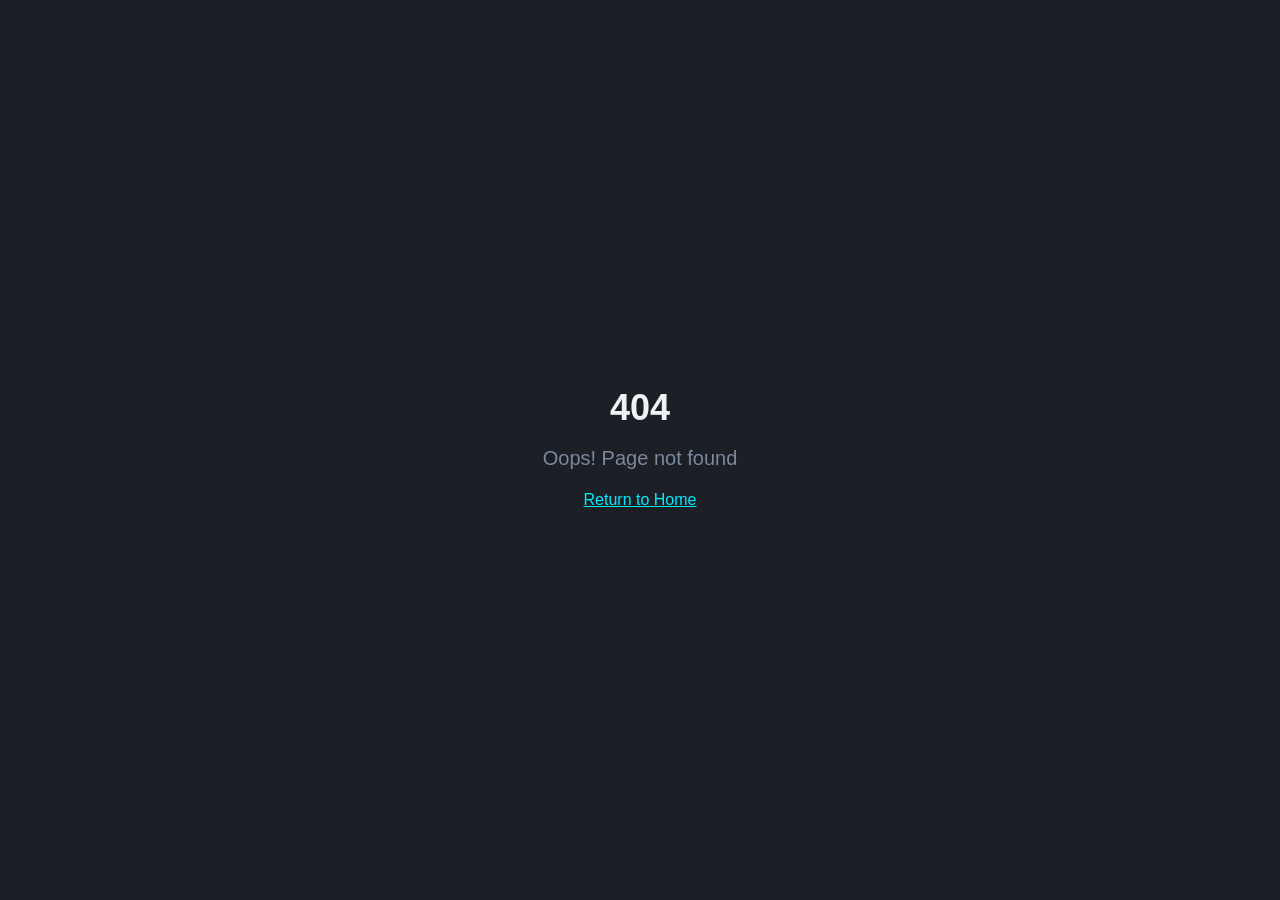
<file: index.html>
<!doctype html>
<html lang="en">
  <head>
    <meta charset="UTF-8" />
    <meta name="viewport" content="width=device-width, initial-scale=1.0" />
    <title>Detectra AI - Real-Time Object Detection & Tracking</title>
    <meta name="description" content="Detectra AI provides real-time object detection and tracking powered by deep learning. Detect, track, and analyze objects in live video streams." />
    <meta name="author" content="Detectra AI" />
    <link rel="icon" href="/favicon.png" type="image/png" />

    <meta property="og:title" content="Detectra AI - Real-Time Object Detection" />
    <meta property="og:description" content="Experience cutting-edge AI technology for real-time object detection and tracking." />
    <meta property="og:type" content="website" />

    <meta name="twitter:card" content="summary_large_image" />
    <script type="module" crossorigin src="/assets/index-Cz0bRKF6.js"></script>
    <link rel="stylesheet" crossorigin href="/assets/index-NT8WyL3u.css">
  </head>

  <body>
    <div id="root"></div>
  </body>
</html>
</file>
<file: assets/index-NT8WyL3u.css>
*,:before,:after,::backdrop{--tw-border-spacing-x:0;--tw-border-spacing-y:0;--tw-translate-x:0;--tw-translate-y:0;--tw-rotate:0;--tw-skew-x:0;--tw-skew-y:0;--tw-scale-x:1;--tw-scale-y:1;--tw-pan-x: ;--tw-pan-y: ;--tw-pinch-zoom: ;--tw-scroll-snap-strictness:proximity;--tw-gradient-from-position: ;--tw-gradient-via-position: ;--tw-gradient-to-position: ;--tw-ordinal: ;--tw-slashed-zero: ;--tw-numeric-figure: ;--tw-numeric-spacing: ;--tw-numeric-fraction: ;--tw-ring-inset: ;--tw-ring-offset-width:0px;--tw-ring-offset-color:#fff;--tw-ring-color:#3b82f680;--tw-ring-offset-shadow:0 0 #0000;--tw-ring-shadow:0 0 #0000;--tw-shadow:0 0 #0000;--tw-shadow-colored:0 0 #0000;--tw-blur: ;--tw-brightness: ;--tw-contrast: ;--tw-grayscale: ;--tw-hue-rotate: ;--tw-invert: ;--tw-saturate: ;--tw-sepia: ;--tw-drop-shadow: ;--tw-backdrop-blur: ;--tw-backdrop-brightness: ;--tw-backdrop-contrast: ;--tw-backdrop-grayscale: ;--tw-backdrop-hue-rotate: ;--tw-backdrop-invert: ;--tw-backdrop-opacity: ;--tw-backdrop-saturate: ;--tw-backdrop-sepia: ;--tw-contain-size: ;--tw-contain-layout: ;--tw-contain-paint: ;--tw-contain-style: }*,:before,:after{box-sizing:border-box;border:0 solid #e5e7eb}:before,:after{--tw-content:""}html,:host{-webkit-text-size-adjust:100%;tab-size:4;font-feature-settings:normal;font-variation-settings:normal;-webkit-tap-highlight-color:transparent;font-family:Inter,sans-serif;line-height:1.5}body{line-height:inherit;margin:0}hr{height:0;color:inherit;border-top-width:1px}abbr:where([title]){-webkit-text-decoration:underline dotted;text-decoration:underline dotted}h1,h2,h3,h4,h5,h6{font-size:inherit;font-weight:inherit}a{color:inherit;-webkit-text-decoration:inherit;text-decoration:inherit}b,strong{font-weight:bolder}code,kbd,samp,pre{font-feature-settings:normal;font-variation-settings:normal;font-family:JetBrains Mono,monospace;font-size:1em}small{font-size:80%}sub,sup{vertical-align:baseline;font-size:75%;line-height:0;position:relative}sub{bottom:-.25em}sup{top:-.5em}table{text-indent:0;border-color:inherit;border-collapse:collapse}button,input,optgroup,select,textarea{font-feature-settings:inherit;font-variation-settings:inherit;font-family:inherit;font-size:100%;font-weight:inherit;line-height:inherit;letter-spacing:inherit;color:inherit;margin:0;padding:0}button,select{text-transform:none}button,input:where([type=button]),input:where([type=reset]),input:where([type=submit]){-webkit-appearance:button;background-color:#0000;background-image:none}:-moz-focusring{outline:auto}:-moz-ui-invalid{box-shadow:none}progress{vertical-align:baseline}::-webkit-inner-spin-button{height:auto}::-webkit-outer-spin-button{height:auto}[type=search]{-webkit-appearance:textfield;outline-offset:-2px}::-webkit-search-decoration{-webkit-appearance:none}::-webkit-file-upload-button{-webkit-appearance:button;font:inherit}summary{display:list-item}blockquote,dl,dd,h1,h2,h3,h4,h5,h6,hr,figure,p,pre{margin:0}fieldset{margin:0;padding:0}legend{padding:0}ol,ul,menu{margin:0;padding:0;list-style:none}dialog{padding:0}textarea{resize:vertical}input::-moz-placeholder{opacity:1;color:#9ca3af}textarea::-moz-placeholder{opacity:1;color:#9ca3af}input::placeholder,textarea::placeholder{opacity:1;color:#9ca3af}button,[role=button]{cursor:pointer}:disabled{cursor:default}img,svg,video,canvas,audio,iframe,embed,object{vertical-align:middle;display:block}img,video{max-width:100%;height:auto}[hidden]:where(:not([hidden=until-found])){display:none}:root{--background:0 0% 100%;--foreground:220 15% 15%;--card:0 0% 100%;--card-foreground:220 15% 15%;--popover:0 0% 100%;--popover-foreground:220 15% 15%;--primary:200 100% 45%;--primary-foreground:0 0% 100%;--secondary:210 20% 96%;--secondary-foreground:220 15% 25%;--muted:210 15% 96%;--muted-foreground:215 15% 50%;--accent:200 80% 92%;--accent-foreground:200 100% 30%;--destructive:0 72% 51%;--destructive-foreground:0 0% 100%;--border:210 15% 90%;--input:210 15% 90%;--ring:200 100% 45%;--radius:.75rem;--sidebar-background:0 0% 98%;--sidebar-foreground:220 15% 25%;--sidebar-primary:200 100% 45%;--sidebar-primary-foreground:0 0% 100%;--sidebar-accent:210 20% 96%;--sidebar-accent-foreground:220 15% 25%;--sidebar-border:210 15% 90%;--sidebar-ring:200 100% 45%;--cyan-glow:200 100% 45%;--glass-bg:0 0% 100% / .8;--glass-border:210 15% 90% / .8}.dark{--background:220 20% 7%;--foreground:200 20% 95%;--card:220 18% 10%;--card-foreground:200 20% 95%;--popover:220 18% 10%;--popover-foreground:200 20% 95%;--primary:185 100% 50%;--primary-foreground:220 20% 7%;--secondary:220 15% 15%;--secondary-foreground:200 20% 90%;--muted:220 15% 13%;--muted-foreground:215 15% 55%;--accent:185 80% 40%;--accent-foreground:200 20% 95%;--destructive:0 72% 51%;--destructive-foreground:210 40% 98%;--border:220 15% 18%;--input:220 15% 18%;--ring:185 100% 50%;--sidebar-background:220 18% 8%;--sidebar-foreground:200 20% 90%;--sidebar-primary:185 100% 50%;--sidebar-primary-foreground:220 20% 7%;--sidebar-accent:220 15% 15%;--sidebar-accent-foreground:200 20% 90%;--sidebar-border:220 15% 18%;--sidebar-ring:185 100% 50%;--cyan-glow:185 100% 50%;--glass-bg:220 18% 10% / .6;--glass-border:185 100% 50% / .15}*{border-color:hsl(var(--border))}body{background-color:hsl(var(--background));color:hsl(var(--foreground));-webkit-font-smoothing:antialiased;-moz-osx-font-smoothing:grayscale;font-family:Inter,sans-serif}.container{width:100%;margin-left:auto;margin-right:auto;padding-left:2rem;padding-right:2rem}@media (width>=1400px){.container{max-width:1400px}}.sr-only{clip:rect(0, 0, 0, 0);white-space:nowrap;border-width:0;width:1px;height:1px;margin:-1px;padding:0;position:absolute;overflow:hidden}.pointer-events-none{pointer-events:none}.pointer-events-auto{pointer-events:auto}.visible{visibility:visible}.invisible{visibility:hidden}.fixed{position:fixed}.absolute{position:absolute}.relative{position:relative}.inset-0{inset:0}.inset-x-0{left:0;right:0}.inset-y-0{top:0;bottom:0}.-bottom-12{bottom:-3rem}.-bottom-px{bottom:-1px}.-left-12{left:-3rem}.-left-px{left:-1px}.-right-12{right:-3rem}.-right-px{right:-1px}.-top-12{top:-3rem}.-top-6{top:-1.5rem}.-top-px{top:-1px}.bottom-0{bottom:0}.bottom-1\/3{bottom:33.3333%}.bottom-1\/4{bottom:25%}.bottom-3{bottom:.75rem}.bottom-6{bottom:1.5rem}.left-0{left:0}.left-1{left:.25rem}.left-1\/2{left:50%}.left-1\/3{left:33.3333%}.left-1\/4{left:25%}.left-2{left:.5rem}.left-3{left:.75rem}.left-4{left:1rem}.left-\[50\%\]{left:50%}.right-0{right:0}.right-1{right:.25rem}.right-1\/4{right:25%}.right-2{right:.5rem}.right-3{right:.75rem}.right-4{right:1rem}.right-6{right:1.5rem}.top-0{top:0}.top-1\.5{top:.375rem}.top-1\/2{top:50%}.top-1\/3{top:33.3333%}.top-1\/4{top:25%}.top-2{top:.5rem}.top-3{top:.75rem}.top-3\.5{top:.875rem}.top-4{top:1rem}.top-\[1px\]{top:1px}.top-\[50\%\]{top:50%}.top-\[60\%\]{top:60%}.top-full{top:100%}.z-10{z-index:10}.z-20{z-index:20}.z-50{z-index:50}.z-\[100\]{z-index:100}.z-\[1\]{z-index:1}.-mx-1{margin-left:-.25rem;margin-right:-.25rem}.mx-2{margin-left:.5rem;margin-right:.5rem}.mx-3\.5{margin-left:.875rem;margin-right:.875rem}.mx-auto{margin-left:auto;margin-right:auto}.my-0\.5{margin-top:.125rem;margin-bottom:.125rem}.my-1{margin-top:.25rem;margin-bottom:.25rem}.-ml-4{margin-left:-1rem}.-mt-4{margin-top:-1rem}.mb-1{margin-bottom:.25rem}.mb-1\.5{margin-bottom:.375rem}.mb-12{margin-bottom:3rem}.mb-2{margin-bottom:.5rem}.mb-3{margin-bottom:.75rem}.mb-4{margin-bottom:1rem}.mb-6{margin-bottom:1.5rem}.mb-8{margin-bottom:2rem}.ml-1{margin-left:.25rem}.ml-2{margin-left:.5rem}.ml-auto{margin-left:auto}.mr-2{margin-right:.5rem}.mt-1{margin-top:.25rem}.mt-1\.5{margin-top:.375rem}.mt-10{margin-top:2.5rem}.mt-2{margin-top:.5rem}.mt-24{margin-top:6rem}.mt-3{margin-top:.75rem}.mt-4{margin-top:1rem}.mt-6{margin-top:1.5rem}.mt-8{margin-top:2rem}.mt-auto{margin-top:auto}.block{display:block}.flex{display:flex}.inline-flex{display:inline-flex}.table{display:table}.grid{display:grid}.hidden{display:none}.aspect-square{aspect-ratio:1}.aspect-video{aspect-ratio:16/9}.size-4{width:1rem;height:1rem}.h-0\.5{height:.125rem}.h-1{height:.25rem}.h-1\.5{height:.375rem}.h-10{height:2.5rem}.h-11{height:2.75rem}.h-12{height:3rem}.h-14{height:3.5rem}.h-16{height:4rem}.h-2{height:.5rem}.h-2\.5{height:.625rem}.h-20{height:5rem}.h-3{height:.75rem}.h-3\.5{height:.875rem}.h-4{height:1rem}.h-5{height:1.25rem}.h-52{height:13rem}.h-56{height:14rem}.h-6{height:1.5rem}.h-64{height:16rem}.h-7{height:1.75rem}.h-72{height:18rem}.h-8{height:2rem}.h-9{height:2.25rem}.h-\[1px\]{height:1px}.h-\[var\(--radix-navigation-menu-viewport-height\)\]{height:var(--radix-navigation-menu-viewport-height)}.h-\[var\(--radix-select-trigger-height\)\]{height:var(--radix-select-trigger-height)}.h-auto{height:auto}.h-fit{height:fit-content}.h-full{height:100%}.h-px{height:1px}.h-svh{height:100svh}.max-h-64{max-height:16rem}.max-h-96{max-height:24rem}.max-h-\[300px\]{max-height:300px}.max-h-screen{max-height:100vh}.min-h-0{min-height:0}.min-h-\[80px\]{min-height:80px}.min-h-screen{min-height:100vh}.min-h-svh{min-height:100svh}.w-0{width:0}.w-1{width:.25rem}.w-10{width:2.5rem}.w-11{width:2.75rem}.w-12{width:3rem}.w-14{width:3.5rem}.w-16{width:4rem}.w-2{width:.5rem}.w-2\.5{width:.625rem}.w-20{width:5rem}.w-24{width:6rem}.w-3{width:.75rem}.w-3\.5{width:.875rem}.w-3\/4{width:75%}.w-4{width:1rem}.w-5{width:1.25rem}.w-52{width:13rem}.w-56{width:14rem}.w-6{width:1.5rem}.w-64{width:16rem}.w-7{width:1.75rem}.w-72{width:18rem}.w-8{width:2rem}.w-9{width:2.25rem}.w-\[--sidebar-width\]{width:var(--sidebar-width)}.w-\[100px\]{width:100px}.w-\[1px\]{width:1px}.w-auto{width:auto}.w-full{width:100%}.w-max{width:max-content}.w-px{width:1px}.min-w-0{min-width:0}.min-w-5{min-width:1.25rem}.min-w-\[12rem\]{min-width:12rem}.min-w-\[400px\]{min-width:400px}.min-w-\[8rem\]{min-width:8rem}.min-w-\[var\(--radix-select-trigger-width\)\]{min-width:var(--radix-select-trigger-width)}.max-w-2xl{max-width:42rem}.max-w-3xl{max-width:48rem}.max-w-4xl{max-width:56rem}.max-w-\[--skeleton-width\]{max-width:var(--skeleton-width)}.max-w-lg{max-width:32rem}.max-w-max{max-width:max-content}.max-w-md{max-width:28rem}.max-w-xs{max-width:20rem}.flex-1{flex:1}.flex-shrink-0,.shrink-0{flex-shrink:0}.grow{flex-grow:1}.grow-0{flex-grow:0}.basis-full{flex-basis:100%}.caption-bottom{caption-side:bottom}.border-collapse{border-collapse:collapse}.-translate-x-1\/2{--tw-translate-x:-50%;transform:translate(var(--tw-translate-x), var(--tw-translate-y)) rotate(var(--tw-rotate)) skewX(var(--tw-skew-x)) skewY(var(--tw-skew-y)) scaleX(var(--tw-scale-x)) scaleY(var(--tw-scale-y))}.-translate-x-px{--tw-translate-x:-1px;transform:translate(var(--tw-translate-x), var(--tw-translate-y)) rotate(var(--tw-rotate)) skewX(var(--tw-skew-x)) skewY(var(--tw-skew-y)) scaleX(var(--tw-scale-x)) scaleY(var(--tw-scale-y))}.-translate-y-1\/2{--tw-translate-y:-50%;transform:translate(var(--tw-translate-x), var(--tw-translate-y)) rotate(var(--tw-rotate)) skewX(var(--tw-skew-x)) skewY(var(--tw-skew-y)) scaleX(var(--tw-scale-x)) scaleY(var(--tw-scale-y))}.translate-x-\[-50\%\]{--tw-translate-x:-50%;transform:translate(var(--tw-translate-x), var(--tw-translate-y)) rotate(var(--tw-rotate)) skewX(var(--tw-skew-x)) skewY(var(--tw-skew-y)) scaleX(var(--tw-scale-x)) scaleY(var(--tw-scale-y))}.translate-x-px{--tw-translate-x:1px;transform:translate(var(--tw-translate-x), var(--tw-translate-y)) rotate(var(--tw-rotate)) skewX(var(--tw-skew-x)) skewY(var(--tw-skew-y)) scaleX(var(--tw-scale-x)) scaleY(var(--tw-scale-y))}.translate-y-\[-50\%\]{--tw-translate-y:-50%;transform:translate(var(--tw-translate-x), var(--tw-translate-y)) rotate(var(--tw-rotate)) skewX(var(--tw-skew-x)) skewY(var(--tw-skew-y)) scaleX(var(--tw-scale-x)) scaleY(var(--tw-scale-y))}.rotate-45{--tw-rotate:45deg;transform:translate(var(--tw-translate-x), var(--tw-translate-y)) rotate(var(--tw-rotate)) skewX(var(--tw-skew-x)) skewY(var(--tw-skew-y)) scaleX(var(--tw-scale-x)) scaleY(var(--tw-scale-y))}.rotate-90{--tw-rotate:90deg;transform:translate(var(--tw-translate-x), var(--tw-translate-y)) rotate(var(--tw-rotate)) skewX(var(--tw-skew-x)) skewY(var(--tw-skew-y)) scaleX(var(--tw-scale-x)) scaleY(var(--tw-scale-y))}.transform{transform:translate(var(--tw-translate-x), var(--tw-translate-y)) rotate(var(--tw-rotate)) skewX(var(--tw-skew-x)) skewY(var(--tw-skew-y)) scaleX(var(--tw-scale-x)) scaleY(var(--tw-scale-y))}.animate-\[ripple_0\.6s_ease-out\]{animation:.6s ease-out ripple}@keyframes ping{75%,to{opacity:0;transform:scale(2)}}.animate-ping{animation:1s cubic-bezier(0,0,.2,1) infinite ping}@keyframes pulse{50%{opacity:.5}}.animate-pulse{animation:2s cubic-bezier(.4,0,.6,1) infinite pulse}@keyframes spin{to{transform:rotate(360deg)}}.animate-spin{animation:1s linear infinite spin}.cursor-default{cursor:default}.cursor-pointer{cursor:pointer}.touch-none{touch-action:none}.select-none{-webkit-user-select:none;user-select:none}.resize{resize:both}.list-none{list-style-type:none}.grid-cols-1{grid-template-columns:repeat(1,minmax(0,1fr))}.grid-cols-2{grid-template-columns:repeat(2,minmax(0,1fr))}.flex-row{flex-direction:row}.flex-col{flex-direction:column}.flex-col-reverse{flex-direction:column-reverse}.flex-wrap{flex-wrap:wrap}.items-start{align-items:flex-start}.items-end{align-items:flex-end}.items-center{align-items:center}.items-stretch{align-items:stretch}.justify-start{justify-content:flex-start}.justify-end{justify-content:flex-end}.justify-center{justify-content:center}.justify-between{justify-content:space-between}.gap-1{gap:.25rem}.gap-1\.5{gap:.375rem}.gap-2{gap:.5rem}.gap-2\.5{gap:.625rem}.gap-3{gap:.75rem}.gap-4{gap:1rem}.gap-6{gap:1.5rem}.space-x-1>:not([hidden])~:not([hidden]){--tw-space-x-reverse:0;margin-right:calc(.25rem * var(--tw-space-x-reverse));margin-left:calc(.25rem * calc(1 - var(--tw-space-x-reverse)))}.space-x-4>:not([hidden])~:not([hidden]){--tw-space-x-reverse:0;margin-right:calc(1rem * var(--tw-space-x-reverse));margin-left:calc(1rem * calc(1 - var(--tw-space-x-reverse)))}.space-y-1>:not([hidden])~:not([hidden]){--tw-space-y-reverse:0;margin-top:calc(.25rem * calc(1 - var(--tw-space-y-reverse)));margin-bottom:calc(.25rem * var(--tw-space-y-reverse))}.space-y-1\.5>:not([hidden])~:not([hidden]){--tw-space-y-reverse:0;margin-top:calc(.375rem * calc(1 - var(--tw-space-y-reverse)));margin-bottom:calc(.375rem * var(--tw-space-y-reverse))}.space-y-2>:not([hidden])~:not([hidden]){--tw-space-y-reverse:0;margin-top:calc(.5rem * calc(1 - var(--tw-space-y-reverse)));margin-bottom:calc(.5rem * var(--tw-space-y-reverse))}.space-y-3>:not([hidden])~:not([hidden]){--tw-space-y-reverse:0;margin-top:calc(.75rem * calc(1 - var(--tw-space-y-reverse)));margin-bottom:calc(.75rem * var(--tw-space-y-reverse))}.space-y-4>:not([hidden])~:not([hidden]){--tw-space-y-reverse:0;margin-top:calc(1rem * calc(1 - var(--tw-space-y-reverse)));margin-bottom:calc(1rem * var(--tw-space-y-reverse))}.space-y-5>:not([hidden])~:not([hidden]){--tw-space-y-reverse:0;margin-top:calc(1.25rem * calc(1 - var(--tw-space-y-reverse)));margin-bottom:calc(1.25rem * var(--tw-space-y-reverse))}.space-y-6>:not([hidden])~:not([hidden]){--tw-space-y-reverse:0;margin-top:calc(1.5rem * calc(1 - var(--tw-space-y-reverse)));margin-bottom:calc(1.5rem * var(--tw-space-y-reverse))}.overflow-auto{overflow:auto}.overflow-hidden{overflow:hidden}.overflow-x-auto{overflow-x:auto}.overflow-y-auto{overflow-y:auto}.overflow-x-hidden{overflow-x:hidden}.truncate{text-overflow:ellipsis;white-space:nowrap;overflow:hidden}.whitespace-nowrap{white-space:nowrap}.break-words{overflow-wrap:break-word}.break-all{word-break:break-all}.rounded{border-radius:.25rem}.rounded-2xl{border-radius:1rem}.rounded-\[2px\]{border-radius:2px}.rounded-\[inherit\]{border-radius:inherit}.rounded-full{border-radius:9999px}.rounded-lg{border-radius:var(--radius)}.rounded-md{border-radius:calc(var(--radius) - 2px)}.rounded-sm{border-radius:calc(var(--radius) - 4px)}.rounded-xl{border-radius:.75rem}.rounded-t-\[10px\]{border-top-left-radius:10px;border-top-right-radius:10px}.rounded-tl-sm{border-top-left-radius:calc(var(--radius) - 4px)}.border{border-width:1px}.border-2{border-width:2px}.border-\[1\.5px\]{border-width:1.5px}.border-y{border-top-width:1px;border-bottom-width:1px}.border-b{border-bottom-width:1px}.border-b-2{border-bottom-width:2px}.border-l{border-left-width:1px}.border-l-2{border-left-width:2px}.border-r{border-right-width:1px}.border-r-2{border-right-width:2px}.border-t{border-top-width:1px}.border-t-2{border-top-width:2px}.border-dashed{border-style:dashed}.border-\[--color-border\]{border-color:var(--color-border)}.border-border{border-color:hsl(var(--border))}.border-border\/50{border-color:hsl(var(--border) / .5)}.border-destructive{border-color:hsl(var(--destructive))}.border-destructive\/50{border-color:hsl(var(--destructive) / .5)}.border-input{border-color:hsl(var(--input))}.border-primary{border-color:hsl(var(--primary))}.border-primary-foreground\/30{border-color:hsl(var(--primary-foreground) / .3)}.border-primary\/10{border-color:hsl(var(--primary) / .1)}.border-primary\/20{border-color:hsl(var(--primary) / .2)}.border-primary\/30{border-color:hsl(var(--primary) / .3)}.border-primary\/40{border-color:hsl(var(--primary) / .4)}.border-sidebar-border{border-color:hsl(var(--sidebar-border))}.border-transparent{border-color:#0000}.border-yellow-500\/30{border-color:#eab3084d}.border-l-transparent{border-left-color:#0000}.border-t-primary-foreground{border-top-color:hsl(var(--primary-foreground))}.border-t-transparent{border-top-color:#0000}.bg-\[--color-bg\]{background-color:var(--color-bg)}.bg-accent{background-color:hsl(var(--accent))}.bg-accent\/5{background-color:hsl(var(--accent) / .05)}.bg-background{background-color:hsl(var(--background))}.bg-background\/60{background-color:hsl(var(--background) / .6)}.bg-background\/80{background-color:hsl(var(--background) / .8)}.bg-black\/80{background-color:#000c}.bg-border{background-color:hsl(var(--border))}.bg-card{background-color:hsl(var(--card))}.bg-destructive{background-color:hsl(var(--destructive))}.bg-destructive\/10{background-color:hsl(var(--destructive) / .1)}.bg-foreground{background-color:hsl(var(--foreground))}.bg-muted{background-color:hsl(var(--muted))}.bg-muted\/50{background-color:hsl(var(--muted) / .5)}.bg-popover{background-color:hsl(var(--popover))}.bg-primary{background-color:hsl(var(--primary))}.bg-primary-foreground{background-color:hsl(var(--primary-foreground))}.bg-primary\/10{background-color:hsl(var(--primary) / .1)}.bg-primary\/30{background-color:hsl(var(--primary) / .3)}.bg-primary\/40{background-color:hsl(var(--primary) / .4)}.bg-primary\/5{background-color:hsl(var(--primary) / .05)}.bg-secondary{background-color:hsl(var(--secondary))}.bg-secondary\/30{background-color:hsl(var(--secondary) / .3)}.bg-secondary\/50{background-color:hsl(var(--secondary) / .5)}.bg-sidebar{background-color:hsl(var(--sidebar-background))}.bg-sidebar-border{background-color:hsl(var(--sidebar-border))}.bg-transparent{background-color:#0000}.bg-white\/30{background-color:#ffffff4d}.bg-yellow-500\/5{background-color:#eab3080d}.bg-gradient-to-br{background-image:linear-gradient(to bottom right, var(--tw-gradient-stops))}.bg-gradient-to-r{background-image:linear-gradient(to right, var(--tw-gradient-stops))}.from-secondary{--tw-gradient-from:hsl(var(--secondary)) var(--tw-gradient-from-position);--tw-gradient-to:hsl(var(--secondary) / 0) var(--tw-gradient-to-position);--tw-gradient-stops:var(--tw-gradient-from), var(--tw-gradient-to)}.from-transparent{--tw-gradient-from:transparent var(--tw-gradient-from-position);--tw-gradient-to:#0000 var(--tw-gradient-to-position);--tw-gradient-stops:var(--tw-gradient-from), var(--tw-gradient-to)}.via-primary{--tw-gradient-to:hsl(var(--primary) / 0) var(--tw-gradient-to-position);--tw-gradient-stops:var(--tw-gradient-from), hsl(var(--primary)) var(--tw-gradient-via-position), var(--tw-gradient-to)}.to-muted{--tw-gradient-to:hsl(var(--muted)) var(--tw-gradient-to-position)}.to-transparent{--tw-gradient-to:transparent var(--tw-gradient-to-position)}.fill-current{fill:currentColor}.object-contain{-o-object-fit:contain;object-fit:contain}.object-cover{-o-object-fit:cover;object-fit:cover}.p-0{padding:0}.p-1{padding:.25rem}.p-1\.5{padding:.375rem}.p-2{padding:.5rem}.p-3{padding:.75rem}.p-4{padding:1rem}.p-5{padding:1.25rem}.p-6{padding:1.5rem}.p-8{padding:2rem}.p-\[1px\]{padding:1px}.px-1{padding-left:.25rem;padding-right:.25rem}.px-1\.5{padding-left:.375rem;padding-right:.375rem}.px-2{padding-left:.5rem;padding-right:.5rem}.px-2\.5{padding-left:.625rem;padding-right:.625rem}.px-3{padding-left:.75rem;padding-right:.75rem}.px-4{padding-left:1rem;padding-right:1rem}.px-5{padding-left:1.25rem;padding-right:1.25rem}.px-6{padding-left:1.5rem;padding-right:1.5rem}.px-8{padding-left:2rem;padding-right:2rem}.py-0\.5{padding-top:.125rem;padding-bottom:.125rem}.py-1{padding-top:.25rem;padding-bottom:.25rem}.py-1\.5{padding-top:.375rem;padding-bottom:.375rem}.py-16{padding-top:4rem;padding-bottom:4rem}.py-2{padding-top:.5rem;padding-bottom:.5rem}.py-2\.5{padding-top:.625rem;padding-bottom:.625rem}.py-3{padding-top:.75rem;padding-bottom:.75rem}.py-4{padding-top:1rem;padding-bottom:1rem}.py-6{padding-top:1.5rem;padding-bottom:1.5rem}.py-8{padding-top:2rem;padding-bottom:2rem}.pb-12{padding-bottom:3rem}.pb-3{padding-bottom:.75rem}.pb-4{padding-bottom:1rem}.pl-10{padding-left:2.5rem}.pl-2\.5{padding-left:.625rem}.pl-4{padding-left:1rem}.pl-8{padding-left:2rem}.pr-10{padding-right:2.5rem}.pr-2{padding-right:.5rem}.pr-2\.5{padding-right:.625rem}.pr-8{padding-right:2rem}.pr-9{padding-right:2.25rem}.pt-0{padding-top:0}.pt-1{padding-top:.25rem}.pt-20{padding-top:5rem}.pt-3{padding-top:.75rem}.pt-4{padding-top:1rem}.pt-6{padding-top:1.5rem}.text-left{text-align:left}.text-center{text-align:center}.align-middle{vertical-align:middle}.font-display{font-family:Space Grotesk,sans-serif}.text-2xl{font-size:1.5rem;line-height:2rem}.text-3xl{font-size:1.875rem;line-height:2.25rem}.text-4xl{font-size:2.25rem;line-height:2.5rem}.text-\[0\.8rem\]{font-size:.8rem}.text-\[10px\]{font-size:10px}.text-base{font-size:1rem;line-height:1.5rem}.text-lg{font-size:1.125rem;line-height:1.75rem}.text-sm{font-size:.875rem;line-height:1.25rem}.text-xl{font-size:1.25rem;line-height:1.75rem}.text-xs{font-size:.75rem;line-height:1rem}.font-black{font-weight:900}.font-bold{font-weight:700}.font-medium{font-weight:500}.font-normal{font-weight:400}.font-semibold{font-weight:600}.uppercase{text-transform:uppercase}.capitalize{text-transform:capitalize}.tabular-nums{--tw-numeric-spacing:tabular-nums;font-variant-numeric:var(--tw-ordinal) var(--tw-slashed-zero) var(--tw-numeric-figure) var(--tw-numeric-spacing) var(--tw-numeric-fraction)}.leading-none{line-height:1}.leading-tight{line-height:1.25}.tracking-tight{letter-spacing:-.025em}.tracking-wider{letter-spacing:.05em}.tracking-widest{letter-spacing:.1em}.text-accent-foreground{color:hsl(var(--accent-foreground))}.text-card-foreground{color:hsl(var(--card-foreground))}.text-current{color:currentColor}.text-destructive{color:hsl(var(--destructive))}.text-destructive-foreground{color:hsl(var(--destructive-foreground))}.text-foreground{color:hsl(var(--foreground))}.text-foreground\/50{color:hsl(var(--foreground) / .5)}.text-green-500{--tw-text-opacity:1;color:rgb(34 197 94/var(--tw-text-opacity,1))}.text-muted-foreground{color:hsl(var(--muted-foreground))}.text-popover-foreground{color:hsl(var(--popover-foreground))}.text-primary{color:hsl(var(--primary))}.text-primary-foreground{color:hsl(var(--primary-foreground))}.text-primary\/50{color:hsl(var(--primary) / .5)}.text-primary\/80{color:hsl(var(--primary) / .8)}.text-red-500{--tw-text-opacity:1;color:rgb(239 68 68/var(--tw-text-opacity,1))}.text-secondary-foreground{color:hsl(var(--secondary-foreground))}.text-sidebar-foreground{color:hsl(var(--sidebar-foreground))}.text-sidebar-foreground\/70{color:hsl(var(--sidebar-foreground) / .7)}.underline{text-decoration-line:underline}.underline-offset-4{text-underline-offset:4px}.accent-primary{accent-color:hsl(var(--primary))}.opacity-0{opacity:0}.opacity-30{opacity:.3}.opacity-50{opacity:.5}.opacity-60{opacity:.6}.opacity-70{opacity:.7}.opacity-75{opacity:.75}.opacity-90{opacity:.9}.shadow-2xl{--tw-shadow:0 25px 50px -12px #00000040;--tw-shadow-colored:0 25px 50px -12px var(--tw-shadow-color);box-shadow:var(--tw-ring-offset-shadow,0 0 #0000), var(--tw-ring-shadow,0 0 #0000), var(--tw-shadow)}.shadow-\[0_0_0_1px_hsl\(var\(--sidebar-border\)\)\]{--tw-shadow:0 0 0 1px hsl(var(--sidebar-border));--tw-shadow-colored:0 0 0 1px var(--tw-shadow-color);box-shadow:var(--tw-ring-offset-shadow,0 0 #0000), var(--tw-ring-shadow,0 0 #0000), var(--tw-shadow)}.shadow-\[0_0_0_2px_hsl\(var\(--primary\)\/0\.15\)\]{--tw-shadow:0 0 0 2px hsl(var(--primary)/.15);--tw-shadow-colored:0 0 0 2px var(--tw-shadow-color);box-shadow:var(--tw-ring-offset-shadow,0 0 #0000), var(--tw-ring-shadow,0 0 #0000), var(--tw-shadow)}.shadow-lg{--tw-shadow:0 10px 15px -3px #0000001a, 0 4px 6px -4px #0000001a;--tw-shadow-colored:0 10px 15px -3px var(--tw-shadow-color), 0 4px 6px -4px var(--tw-shadow-color);box-shadow:var(--tw-ring-offset-shadow,0 0 #0000), var(--tw-ring-shadow,0 0 #0000), var(--tw-shadow)}.shadow-md{--tw-shadow:0 4px 6px -1px #0000001a, 0 2px 4px -2px #0000001a;--tw-shadow-colored:0 4px 6px -1px var(--tw-shadow-color), 0 2px 4px -2px var(--tw-shadow-color);box-shadow:var(--tw-ring-offset-shadow,0 0 #0000), var(--tw-ring-shadow,0 0 #0000), var(--tw-shadow)}.shadow-none{--tw-shadow:0 0 #0000;--tw-shadow-colored:0 0 #0000;box-shadow:var(--tw-ring-offset-shadow,0 0 #0000), var(--tw-ring-shadow,0 0 #0000), var(--tw-shadow)}.shadow-sm{--tw-shadow:0 1px 2px 0 #0000000d;--tw-shadow-colored:0 1px 2px 0 var(--tw-shadow-color);box-shadow:var(--tw-ring-offset-shadow,0 0 #0000), var(--tw-ring-shadow,0 0 #0000), var(--tw-shadow)}.shadow-xl{--tw-shadow:0 20px 25px -5px #0000001a, 0 8px 10px -6px #0000001a;--tw-shadow-colored:0 20px 25px -5px var(--tw-shadow-color), 0 8px 10px -6px var(--tw-shadow-color);box-shadow:var(--tw-ring-offset-shadow,0 0 #0000), var(--tw-ring-shadow,0 0 #0000), var(--tw-shadow)}.outline-none{outline-offset:2px;outline:2px solid #0000}.outline{outline-style:solid}.ring-0{--tw-ring-offset-shadow:var(--tw-ring-inset) 0 0 0 var(--tw-ring-offset-width) var(--tw-ring-offset-color);--tw-ring-shadow:var(--tw-ring-inset) 0 0 0 calc(0px + var(--tw-ring-offset-width)) var(--tw-ring-color);box-shadow:var(--tw-ring-offset-shadow), var(--tw-ring-shadow), var(--tw-shadow,0 0 #0000)}.ring-2{--tw-ring-offset-shadow:var(--tw-ring-inset) 0 0 0 var(--tw-ring-offset-width) var(--tw-ring-offset-color);--tw-ring-shadow:var(--tw-ring-inset) 0 0 0 calc(2px + var(--tw-ring-offset-width)) var(--tw-ring-color);box-shadow:var(--tw-ring-offset-shadow), var(--tw-ring-shadow), var(--tw-shadow,0 0 #0000)}.ring-ring{--tw-ring-color:hsl(var(--ring))}.ring-sidebar-ring{--tw-ring-color:hsl(var(--sidebar-ring))}.ring-offset-background{--tw-ring-offset-color:hsl(var(--background))}.blur-\[100px\]{--tw-blur:blur(100px);filter:var(--tw-blur) var(--tw-brightness) var(--tw-contrast) var(--tw-grayscale) var(--tw-hue-rotate) var(--tw-invert) var(--tw-saturate) var(--tw-sepia) var(--tw-drop-shadow)}.blur-\[120px\]{--tw-blur:blur(120px);filter:var(--tw-blur) var(--tw-brightness) var(--tw-contrast) var(--tw-grayscale) var(--tw-hue-rotate) var(--tw-invert) var(--tw-saturate) var(--tw-sepia) var(--tw-drop-shadow)}.filter{filter:var(--tw-blur) var(--tw-brightness) var(--tw-contrast) var(--tw-grayscale) var(--tw-hue-rotate) var(--tw-invert) var(--tw-saturate) var(--tw-sepia) var(--tw-drop-shadow)}.backdrop-blur{--tw-backdrop-blur:blur(8px);-webkit-backdrop-filter:var(--tw-backdrop-blur) var(--tw-backdrop-brightness) var(--tw-backdrop-contrast) var(--tw-backdrop-grayscale) var(--tw-backdrop-hue-rotate) var(--tw-backdrop-invert) var(--tw-backdrop-opacity) var(--tw-backdrop-saturate) var(--tw-backdrop-sepia);backdrop-filter:var(--tw-backdrop-blur) var(--tw-backdrop-brightness) var(--tw-backdrop-contrast) var(--tw-backdrop-grayscale) var(--tw-backdrop-hue-rotate) var(--tw-backdrop-invert) var(--tw-backdrop-opacity) var(--tw-backdrop-saturate) var(--tw-backdrop-sepia)}.backdrop-blur-sm{--tw-backdrop-blur:blur(4px);-webkit-backdrop-filter:var(--tw-backdrop-blur) var(--tw-backdrop-brightness) var(--tw-backdrop-contrast) var(--tw-backdrop-grayscale) var(--tw-backdrop-hue-rotate) var(--tw-backdrop-invert) var(--tw-backdrop-opacity) var(--tw-backdrop-saturate) var(--tw-backdrop-sepia);backdrop-filter:var(--tw-backdrop-blur) var(--tw-backdrop-brightness) var(--tw-backdrop-contrast) var(--tw-backdrop-grayscale) var(--tw-backdrop-hue-rotate) var(--tw-backdrop-invert) var(--tw-backdrop-opacity) var(--tw-backdrop-saturate) var(--tw-backdrop-sepia)}.backdrop-blur-xl{--tw-backdrop-blur:blur(24px);-webkit-backdrop-filter:var(--tw-backdrop-blur) var(--tw-backdrop-brightness) var(--tw-backdrop-contrast) var(--tw-backdrop-grayscale) var(--tw-backdrop-hue-rotate) var(--tw-backdrop-invert) var(--tw-backdrop-opacity) var(--tw-backdrop-saturate) var(--tw-backdrop-sepia);backdrop-filter:var(--tw-backdrop-blur) var(--tw-backdrop-brightness) var(--tw-backdrop-contrast) var(--tw-backdrop-grayscale) var(--tw-backdrop-hue-rotate) var(--tw-backdrop-invert) var(--tw-backdrop-opacity) var(--tw-backdrop-saturate) var(--tw-backdrop-sepia)}.transition{transition-property:color,background-color,border-color,text-decoration-color,fill,stroke,opacity,box-shadow,transform,filter,-webkit-backdrop-filter,backdrop-filter;transition-duration:.15s;transition-timing-function:cubic-bezier(.4,0,.2,1)}.transition-\[left\,right\,width\]{transition-property:left,right,width;transition-duration:.15s;transition-timing-function:cubic-bezier(.4,0,.2,1)}.transition-\[margin\,opa\]{transition-property:margin,opa;transition-duration:.15s;transition-timing-function:cubic-bezier(.4,0,.2,1)}.transition-\[width\,height\,padding\]{transition-property:width,height,padding;transition-duration:.15s;transition-timing-function:cubic-bezier(.4,0,.2,1)}.transition-\[width\]{transition-property:width;transition-duration:.15s;transition-timing-function:cubic-bezier(.4,0,.2,1)}.transition-all{transition-property:all;transition-duration:.15s;transition-timing-function:cubic-bezier(.4,0,.2,1)}.transition-colors{transition-property:color,background-color,border-color,text-decoration-color,fill,stroke;transition-duration:.15s;transition-timing-function:cubic-bezier(.4,0,.2,1)}.transition-opacity{transition-property:opacity;transition-duration:.15s;transition-timing-function:cubic-bezier(.4,0,.2,1)}.transition-shadow{transition-property:box-shadow;transition-duration:.15s;transition-timing-function:cubic-bezier(.4,0,.2,1)}.transition-transform{transition-property:transform;transition-duration:.15s;transition-timing-function:cubic-bezier(.4,0,.2,1)}.duration-1000{transition-duration:1s}.duration-200{transition-duration:.2s}.duration-500{transition-duration:.5s}.ease-in-out{transition-timing-function:cubic-bezier(.4,0,.2,1)}.ease-linear{transition-timing-function:linear}.ease-out{transition-timing-function:cubic-bezier(0,0,.2,1)}.will-change-transform{will-change:transform}@keyframes enter{0%{opacity:var(--tw-enter-opacity,1);transform:translate3d(var(--tw-enter-translate-x,0), var(--tw-enter-translate-y,0), 0) scale3d(var(--tw-enter-scale,1), var(--tw-enter-scale,1), var(--tw-enter-scale,1)) rotate(var(--tw-enter-rotate,0))}}@keyframes exit{to{opacity:var(--tw-exit-opacity,1);transform:translate3d(var(--tw-exit-translate-x,0), var(--tw-exit-translate-y,0), 0) scale3d(var(--tw-exit-scale,1), var(--tw-exit-scale,1), var(--tw-exit-scale,1)) rotate(var(--tw-exit-rotate,0))}}.animate-in{--tw-enter-opacity:initial;--tw-enter-scale:initial;--tw-enter-rotate:initial;--tw-enter-translate-x:initial;--tw-enter-translate-y:initial;animation-name:enter;animation-duration:.15s}.fade-in-0{--tw-enter-opacity:0}.fade-in-80{--tw-enter-opacity:.8}.zoom-in-95{--tw-enter-scale:.95}.duration-1000{animation-duration:1s}.duration-200{animation-duration:.2s}.duration-500{animation-duration:.5s}.ease-in-out{animation-timing-function:cubic-bezier(.4,0,.2,1)}.ease-linear{animation-timing-function:linear}.ease-out{animation-timing-function:cubic-bezier(0,0,.2,1)}.\!running{animation-play-state:running!important}.running{animation-play-state:running}.glass{background:hsl(var(--glass-bg));-webkit-backdrop-filter:blur(20px);backdrop-filter:blur(20px);border:1px solid hsl(var(--glass-border))}.glass-card{border-width:1px;border-color:hsl(var(--border));background-color:hsl(var(--card) / .9);--tw-shadow:0 1px 2px 0 #0000000d;--tw-shadow-colored:0 1px 2px 0 var(--tw-shadow-color);box-shadow:var(--tw-ring-offset-shadow,0 0 #0000), var(--tw-ring-shadow,0 0 #0000), var(--tw-shadow);-webkit-backdrop-filter:blur(20px);backdrop-filter:blur(20px)}.dark .glass-card{-webkit-backdrop-filter:blur(20px);backdrop-filter:blur(20px);background:#15181eb3;border:1px solid #00eaff1a}.glow-cyan{box-shadow:0 0 20px hsl(var(--primary) / .2), 0 0 60px hsl(var(--primary) / .05)}.gradient-cyan{background:linear-gradient(135deg, hsl(var(--primary)), #3bf)}.bg-grid{background-image:linear-gradient(hsl(var(--primary) / .04) 1px, transparent 1px), linear-gradient(90deg, hsl(var(--primary) / .04) 1px, transparent 1px);background-size:60px 60px}.font-mono{font-family:JetBrains Mono,monospace}.text-3d{text-shadow:0 1px 0 hsl(var(--muted-foreground) / .1), 0 2px 4px hsl(var(--primary) / .08), 0 4px 8px hsl(var(--primary) / .04);transition:text-shadow .3s}.text-3d:hover{text-shadow:0 1px 0 hsl(var(--muted-foreground) / .15), 0 4px 8px hsl(var(--primary) / .12), 0 8px 16px hsl(var(--primary) / .06)}.gradient-text{background:linear-gradient(135deg, hsl(var(--primary)), #4cc3ff, #1aecff, hsl(var(--primary)));-webkit-text-fill-color:transparent;background-size:300% 300%;-webkit-background-clip:text;background-clip:text;animation:6s infinite gradient-flow}@keyframes gradient-flow{0%,to{background-position:0%}50%{background-position:100%}}.hover-card{border-width:1px;border-color:hsl(var(--border));background-color:hsl(var(--card));--tw-shadow:0 1px 2px 0 #0000000d;--tw-shadow-colored:0 1px 2px 0 var(--tw-shadow-color);box-shadow:var(--tw-ring-offset-shadow,0 0 #0000), var(--tw-ring-shadow,0 0 #0000), var(--tw-shadow);transition:box-shadow .3s,transform .3s,border-color .3s;position:relative}.hover-card:hover{--tw-shadow:0 10px 15px -3px #0000001a, 0 4px 6px -4px #0000001a;--tw-shadow-colored:0 10px 15px -3px var(--tw-shadow-color), 0 4px 6px -4px var(--tw-shadow-color);box-shadow:var(--tw-ring-offset-shadow,0 0 #0000), var(--tw-ring-shadow,0 0 #0000), var(--tw-shadow);border-color:hsl(var(--primary) / .3);box-shadow:0 8px 30px hsl(var(--primary) / .1), 0 0 0 1px hsl(var(--primary) / .1);transform:translateY(-2px)}.dark .hover-card{-webkit-backdrop-filter:blur(16px);backdrop-filter:blur(16px);background:#15181eb3;border:1px solid #00eaff1a}.dark .hover-card:hover{border-color:hsl(var(--primary) / .4);box-shadow:0 8px 30px hsl(var(--primary) / .15), 0 0 0 1px hsl(var(--primary) / .2)}.btn-glow{background-size:200% 200%;transition:all .3s;position:relative;overflow:hidden}.btn-glow:after{content:"";opacity:0;background:linear-gradient(45deg,#0000 30%,#ffffff26 50%,#0000 70%) 0 0/200% 200%;transition:opacity .3s;position:absolute;inset:0}.btn-glow:hover:after{opacity:1;animation:1.5s infinite btn-shimmer}.btn-glow:hover{box-shadow:0 4px 20px hsl(var(--primary) / .4), 0 0 40px hsl(var(--primary) / .15);background-position:100%;transform:translateY(-2px)}.btn-glow:active{box-shadow:0 2px 10px hsl(var(--primary) / .25);transform:translateY(0)scale(.97)}@keyframes btn-shimmer{0%{background-position:-200% 0}to{background-position:200% 0}}@keyframes ripple{0%{opacity:.6;transform:scale(0)}to{opacity:0;transform:scale(8)}}.icon-animated{transition:all .3s}.group:hover .icon-animated{filter:drop-shadow(0 0 8px hsl(var(--primary) / .4));transform:rotate(8deg)scale(1.1)}@keyframes pulse-ring{0%,to{opacity:.6;transform:scale(1)}50%{opacity:0;transform:scale(1.5)}}.file\:border-0::file-selector-button{border-width:0}.file\:bg-transparent::file-selector-button{background-color:#0000}.file\:text-sm::file-selector-button{font-size:.875rem;line-height:1.25rem}.file\:font-medium::file-selector-button{font-weight:500}.file\:text-foreground::file-selector-button{color:hsl(var(--foreground))}.placeholder\:text-muted-foreground::placeholder{color:hsl(var(--muted-foreground))}.after\:absolute:after{content:var(--tw-content);position:absolute}.after\:-inset-2:after{content:var(--tw-content);inset:-.5rem}.after\:inset-y-0:after{content:var(--tw-content);top:0;bottom:0}.after\:left-1\/2:after{content:var(--tw-content);left:50%}.after\:w-1:after{content:var(--tw-content);width:.25rem}.after\:w-\[2px\]:after{content:var(--tw-content);width:2px}.after\:-translate-x-1\/2:after{content:var(--tw-content);--tw-translate-x:-50%;transform:translate(var(--tw-translate-x), var(--tw-translate-y)) rotate(var(--tw-rotate)) skewX(var(--tw-skew-x)) skewY(var(--tw-skew-y)) scaleX(var(--tw-scale-x)) scaleY(var(--tw-scale-y))}.first\:rounded-l-md:first-child{border-top-left-radius:calc(var(--radius) - 2px);border-bottom-left-radius:calc(var(--radius) - 2px)}.first\:border-l:first-child{border-left-width:1px}.last\:rounded-r-md:last-child{border-top-right-radius:calc(var(--radius) - 2px);border-bottom-right-radius:calc(var(--radius) - 2px)}.focus-within\:relative:focus-within{position:relative}.focus-within\:z-20:focus-within{z-index:20}.hover\:bg-accent:hover{background-color:hsl(var(--accent))}.hover\:bg-destructive\/20:hover{background-color:hsl(var(--destructive) / .2)}.hover\:bg-destructive\/80:hover{background-color:hsl(var(--destructive) / .8)}.hover\:bg-destructive\/90:hover{background-color:hsl(var(--destructive) / .9)}.hover\:bg-muted:hover{background-color:hsl(var(--muted))}.hover\:bg-muted\/50:hover{background-color:hsl(var(--muted) / .5)}.hover\:bg-primary:hover{background-color:hsl(var(--primary))}.hover\:bg-primary\/80:hover{background-color:hsl(var(--primary) / .8)}.hover\:bg-primary\/90:hover{background-color:hsl(var(--primary) / .9)}.hover\:bg-secondary:hover{background-color:hsl(var(--secondary))}.hover\:bg-secondary\/30:hover{background-color:hsl(var(--secondary) / .3)}.hover\:bg-secondary\/50:hover{background-color:hsl(var(--secondary) / .5)}.hover\:bg-secondary\/80:hover{background-color:hsl(var(--secondary) / .8)}.hover\:bg-sidebar-accent:hover{background-color:hsl(var(--sidebar-accent))}.hover\:text-accent-foreground:hover{color:hsl(var(--accent-foreground))}.hover\:text-destructive:hover{color:hsl(var(--destructive))}.hover\:text-foreground:hover{color:hsl(var(--foreground))}.hover\:text-muted-foreground:hover{color:hsl(var(--muted-foreground))}.hover\:text-primary:hover{color:hsl(var(--primary))}.hover\:text-primary-foreground:hover{color:hsl(var(--primary-foreground))}.hover\:text-primary\/90:hover{color:hsl(var(--primary) / .9)}.hover\:text-sidebar-accent-foreground:hover{color:hsl(var(--sidebar-accent-foreground))}.hover\:underline:hover{text-decoration-line:underline}.hover\:opacity-100:hover{opacity:1}.hover\:opacity-90:hover{opacity:.9}.hover\:shadow-\[0_0_0_1px_hsl\(var\(--sidebar-accent\)\)\]:hover{--tw-shadow:0 0 0 1px hsl(var(--sidebar-accent));--tw-shadow-colored:0 0 0 1px var(--tw-shadow-color);box-shadow:var(--tw-ring-offset-shadow,0 0 #0000), var(--tw-ring-shadow,0 0 #0000), var(--tw-shadow)}.hover\:after\:bg-sidebar-border:hover:after{content:var(--tw-content);background-color:hsl(var(--sidebar-border))}.focus\:border-primary:focus{border-color:hsl(var(--primary))}.focus\:border-primary\/50:focus{border-color:hsl(var(--primary) / .5)}.focus\:bg-accent:focus{background-color:hsl(var(--accent))}.focus\:bg-primary:focus{background-color:hsl(var(--primary))}.focus\:text-accent-foreground:focus{color:hsl(var(--accent-foreground))}.focus\:text-primary-foreground:focus{color:hsl(var(--primary-foreground))}.focus\:opacity-100:focus{opacity:1}.focus\:outline-none:focus{outline-offset:2px;outline:2px solid #0000}.focus\:ring-2:focus{--tw-ring-offset-shadow:var(--tw-ring-inset) 0 0 0 var(--tw-ring-offset-width) var(--tw-ring-offset-color);--tw-ring-shadow:var(--tw-ring-inset) 0 0 0 calc(2px + var(--tw-ring-offset-width)) var(--tw-ring-color);box-shadow:var(--tw-ring-offset-shadow), var(--tw-ring-shadow), var(--tw-shadow,0 0 #0000)}.focus\:ring-ring:focus{--tw-ring-color:hsl(var(--ring))}.focus\:ring-offset-2:focus{--tw-ring-offset-width:2px}.focus-visible\:outline-none:focus-visible{outline-offset:2px;outline:2px solid #0000}.focus-visible\:ring-1:focus-visible{--tw-ring-offset-shadow:var(--tw-ring-inset) 0 0 0 var(--tw-ring-offset-width) var(--tw-ring-offset-color);--tw-ring-shadow:var(--tw-ring-inset) 0 0 0 calc(1px + var(--tw-ring-offset-width)) var(--tw-ring-color);box-shadow:var(--tw-ring-offset-shadow), var(--tw-ring-shadow), var(--tw-shadow,0 0 #0000)}.focus-visible\:ring-2:focus-visible{--tw-ring-offset-shadow:var(--tw-ring-inset) 0 0 0 var(--tw-ring-offset-width) var(--tw-ring-offset-color);--tw-ring-shadow:var(--tw-ring-inset) 0 0 0 calc(2px + var(--tw-ring-offset-width)) var(--tw-ring-color);box-shadow:var(--tw-ring-offset-shadow), var(--tw-ring-shadow), var(--tw-shadow,0 0 #0000)}.focus-visible\:ring-ring:focus-visible{--tw-ring-color:hsl(var(--ring))}.focus-visible\:ring-sidebar-ring:focus-visible{--tw-ring-color:hsl(var(--sidebar-ring))}.focus-visible\:ring-offset-1:focus-visible{--tw-ring-offset-width:1px}.focus-visible\:ring-offset-2:focus-visible{--tw-ring-offset-width:2px}.focus-visible\:ring-offset-background:focus-visible{--tw-ring-offset-color:hsl(var(--background))}.active\:bg-sidebar-accent:active{background-color:hsl(var(--sidebar-accent))}.active\:text-sidebar-accent-foreground:active{color:hsl(var(--sidebar-accent-foreground))}.disabled\:pointer-events-none:disabled{pointer-events:none}.disabled\:cursor-not-allowed:disabled{cursor:not-allowed}.disabled\:opacity-40:disabled{opacity:.4}.disabled\:opacity-50:disabled{opacity:.5}.group:focus-within .group-focus-within\:text-primary{color:hsl(var(--primary))}.group\/menu-item:focus-within .group-focus-within\/menu-item\:opacity-100{opacity:1}.group:hover .group-hover\:translate-x-1{--tw-translate-x:.25rem;transform:translate(var(--tw-translate-x), var(--tw-translate-y)) rotate(var(--tw-rotate)) skewX(var(--tw-skew-x)) skewY(var(--tw-skew-y)) scaleX(var(--tw-scale-x)) scaleY(var(--tw-scale-y))}.group:hover .group-hover\:scale-105{--tw-scale-x:1.05;--tw-scale-y:1.05;transform:translate(var(--tw-translate-x), var(--tw-translate-y)) rotate(var(--tw-rotate)) skewX(var(--tw-skew-x)) skewY(var(--tw-skew-y)) scaleX(var(--tw-scale-x)) scaleY(var(--tw-scale-y))}.group:hover .group-hover\:text-primary{color:hsl(var(--primary))}.group\/menu-item:hover .group-hover\/menu-item\:opacity-100,.group:hover .group-hover\:opacity-100{opacity:1}.group:hover .group-hover\:shadow-lg{--tw-shadow:0 10px 15px -3px #0000001a, 0 4px 6px -4px #0000001a;--tw-shadow-colored:0 10px 15px -3px var(--tw-shadow-color), 0 4px 6px -4px var(--tw-shadow-color);box-shadow:var(--tw-ring-offset-shadow,0 0 #0000), var(--tw-ring-shadow,0 0 #0000), var(--tw-shadow)}.group.destructive .group-\[\.destructive\]\:border-muted\/40{border-color:hsl(var(--muted) / .4)}.group.toaster .group-\[\.toaster\]\:border-border{border-color:hsl(var(--border))}.group.toast .group-\[\.toast\]\:bg-muted{background-color:hsl(var(--muted))}.group.toast .group-\[\.toast\]\:bg-primary{background-color:hsl(var(--primary))}.group.toaster .group-\[\.toaster\]\:bg-background{background-color:hsl(var(--background))}.group.destructive .group-\[\.destructive\]\:text-red-300{--tw-text-opacity:1;color:rgb(252 165 165/var(--tw-text-opacity,1))}.group.toast .group-\[\.toast\]\:text-muted-foreground{color:hsl(var(--muted-foreground))}.group.toast .group-\[\.toast\]\:text-primary-foreground{color:hsl(var(--primary-foreground))}.group.toaster .group-\[\.toaster\]\:text-foreground{color:hsl(var(--foreground))}.group.toaster .group-\[\.toaster\]\:shadow-lg{--tw-shadow:0 10px 15px -3px #0000001a, 0 4px 6px -4px #0000001a;--tw-shadow-colored:0 10px 15px -3px var(--tw-shadow-color), 0 4px 6px -4px var(--tw-shadow-color);box-shadow:var(--tw-ring-offset-shadow,0 0 #0000), var(--tw-ring-shadow,0 0 #0000), var(--tw-shadow)}.group.destructive .group-\[\.destructive\]\:hover\:border-destructive\/30:hover{border-color:hsl(var(--destructive) / .3)}.group.destructive .group-\[\.destructive\]\:hover\:bg-destructive:hover{background-color:hsl(var(--destructive))}.group.destructive .group-\[\.destructive\]\:hover\:text-destructive-foreground:hover{color:hsl(var(--destructive-foreground))}.group.destructive .group-\[\.destructive\]\:hover\:text-red-50:hover{--tw-text-opacity:1;color:rgb(254 242 242/var(--tw-text-opacity,1))}.group.destructive .group-\[\.destructive\]\:focus\:ring-destructive:focus{--tw-ring-color:hsl(var(--destructive))}.group.destructive .group-\[\.destructive\]\:focus\:ring-red-400:focus{--tw-ring-opacity:1;--tw-ring-color:rgb(248 113 113/var(--tw-ring-opacity,1))}.group.destructive .group-\[\.destructive\]\:focus\:ring-offset-red-600:focus{--tw-ring-offset-color:#dc2626}.peer\/menu-button:hover~.peer-hover\/menu-button\:text-sidebar-accent-foreground{color:hsl(var(--sidebar-accent-foreground))}.peer:disabled~.peer-disabled\:cursor-not-allowed{cursor:not-allowed}.peer:disabled~.peer-disabled\:opacity-70{opacity:.7}.has-\[\[data-variant\=inset\]\]\:bg-sidebar:has([data-variant=inset]){background-color:hsl(var(--sidebar-background))}.has-\[\:disabled\]\:opacity-50:has(:disabled){opacity:.5}.group\/menu-item:has([data-sidebar=menu-action]) .group-has-\[\[data-sidebar\=menu-action\]\]\/menu-item\:pr-8{padding-right:2rem}.aria-disabled\:pointer-events-none[aria-disabled=true]{pointer-events:none}.aria-disabled\:opacity-50[aria-disabled=true]{opacity:.5}.aria-selected\:bg-accent[aria-selected=true]{background-color:hsl(var(--accent))}.aria-selected\:bg-accent\/50[aria-selected=true]{background-color:hsl(var(--accent) / .5)}.aria-selected\:text-accent-foreground[aria-selected=true]{color:hsl(var(--accent-foreground))}.aria-selected\:text-muted-foreground[aria-selected=true]{color:hsl(var(--muted-foreground))}.aria-selected\:opacity-100[aria-selected=true]{opacity:1}.aria-selected\:opacity-30[aria-selected=true]{opacity:.3}.data-\[disabled\=true\]\:pointer-events-none[data-disabled=true],.data-\[disabled\]\:pointer-events-none[data-disabled]{pointer-events:none}.data-\[panel-group-direction\=vertical\]\:h-px[data-panel-group-direction=vertical]{height:1px}.data-\[panel-group-direction\=vertical\]\:w-full[data-panel-group-direction=vertical]{width:100%}.data-\[side\=bottom\]\:translate-y-1[data-side=bottom]{--tw-translate-y:.25rem;transform:translate(var(--tw-translate-x), var(--tw-translate-y)) rotate(var(--tw-rotate)) skewX(var(--tw-skew-x)) skewY(var(--tw-skew-y)) scaleX(var(--tw-scale-x)) scaleY(var(--tw-scale-y))}.data-\[side\=left\]\:-translate-x-1[data-side=left]{--tw-translate-x:-.25rem;transform:translate(var(--tw-translate-x), var(--tw-translate-y)) rotate(var(--tw-rotate)) skewX(var(--tw-skew-x)) skewY(var(--tw-skew-y)) scaleX(var(--tw-scale-x)) scaleY(var(--tw-scale-y))}.data-\[side\=right\]\:translate-x-1[data-side=right]{--tw-translate-x:.25rem;transform:translate(var(--tw-translate-x), var(--tw-translate-y)) rotate(var(--tw-rotate)) skewX(var(--tw-skew-x)) skewY(var(--tw-skew-y)) scaleX(var(--tw-scale-x)) scaleY(var(--tw-scale-y))}.data-\[side\=top\]\:-translate-y-1[data-side=top]{--tw-translate-y:-.25rem;transform:translate(var(--tw-translate-x), var(--tw-translate-y)) rotate(var(--tw-rotate)) skewX(var(--tw-skew-x)) skewY(var(--tw-skew-y)) scaleX(var(--tw-scale-x)) scaleY(var(--tw-scale-y))}.data-\[state\=checked\]\:translate-x-5[data-state=checked]{--tw-translate-x:1.25rem;transform:translate(var(--tw-translate-x), var(--tw-translate-y)) rotate(var(--tw-rotate)) skewX(var(--tw-skew-x)) skewY(var(--tw-skew-y)) scaleX(var(--tw-scale-x)) scaleY(var(--tw-scale-y))}.data-\[state\=unchecked\]\:translate-x-0[data-state=unchecked],.data-\[swipe\=cancel\]\:translate-x-0[data-swipe=cancel]{--tw-translate-x:0px;transform:translate(var(--tw-translate-x), var(--tw-translate-y)) rotate(var(--tw-rotate)) skewX(var(--tw-skew-x)) skewY(var(--tw-skew-y)) scaleX(var(--tw-scale-x)) scaleY(var(--tw-scale-y))}.data-\[swipe\=end\]\:translate-x-\[var\(--radix-toast-swipe-end-x\)\][data-swipe=end]{--tw-translate-x:var(--radix-toast-swipe-end-x);transform:translate(var(--tw-translate-x), var(--tw-translate-y)) rotate(var(--tw-rotate)) skewX(var(--tw-skew-x)) skewY(var(--tw-skew-y)) scaleX(var(--tw-scale-x)) scaleY(var(--tw-scale-y))}.data-\[swipe\=move\]\:translate-x-\[var\(--radix-toast-swipe-move-x\)\][data-swipe=move]{--tw-translate-x:var(--radix-toast-swipe-move-x);transform:translate(var(--tw-translate-x), var(--tw-translate-y)) rotate(var(--tw-rotate)) skewX(var(--tw-skew-x)) skewY(var(--tw-skew-y)) scaleX(var(--tw-scale-x)) scaleY(var(--tw-scale-y))}@keyframes accordion-up{0%{height:var(--radix-accordion-content-height)}to{height:0}}.data-\[state\=closed\]\:animate-accordion-up[data-state=closed]{animation:.2s ease-out accordion-up}@keyframes accordion-down{0%{height:0}to{height:var(--radix-accordion-content-height)}}.data-\[state\=open\]\:animate-accordion-down[data-state=open]{animation:.2s ease-out accordion-down}.data-\[panel-group-direction\=vertical\]\:flex-col[data-panel-group-direction=vertical]{flex-direction:column}.data-\[active\=true\]\:bg-sidebar-accent[data-active=true]{background-color:hsl(var(--sidebar-accent))}.data-\[active\]\:bg-accent\/50[data-active]{background-color:hsl(var(--accent) / .5)}.data-\[selected\=\'true\'\]\:bg-accent[data-selected=true]{background-color:hsl(var(--accent))}.data-\[state\=active\]\:bg-background[data-state=active]{background-color:hsl(var(--background))}.data-\[state\=checked\]\:bg-primary[data-state=checked]{background-color:hsl(var(--primary))}.data-\[state\=on\]\:bg-accent[data-state=on],.data-\[state\=open\]\:bg-accent[data-state=open]{background-color:hsl(var(--accent))}.data-\[state\=open\]\:bg-accent\/50[data-state=open]{background-color:hsl(var(--accent) / .5)}.data-\[state\=open\]\:bg-secondary[data-state=open]{background-color:hsl(var(--secondary))}.data-\[state\=selected\]\:bg-muted[data-state=selected]{background-color:hsl(var(--muted))}.data-\[state\=unchecked\]\:bg-input[data-state=unchecked]{background-color:hsl(var(--input))}.data-\[active\=true\]\:font-medium[data-active=true]{font-weight:500}.data-\[active\=true\]\:text-sidebar-accent-foreground[data-active=true]{color:hsl(var(--sidebar-accent-foreground))}.data-\[selected\=true\]\:text-accent-foreground[data-selected=true]{color:hsl(var(--accent-foreground))}.data-\[state\=active\]\:text-foreground[data-state=active]{color:hsl(var(--foreground))}.data-\[state\=checked\]\:text-primary-foreground[data-state=checked]{color:hsl(var(--primary-foreground))}.data-\[state\=on\]\:text-accent-foreground[data-state=on],.data-\[state\=open\]\:text-accent-foreground[data-state=open]{color:hsl(var(--accent-foreground))}.data-\[state\=open\]\:text-muted-foreground[data-state=open]{color:hsl(var(--muted-foreground))}.data-\[disabled\=true\]\:opacity-50[data-disabled=true],.data-\[disabled\]\:opacity-50[data-disabled]{opacity:.5}.data-\[state\=open\]\:opacity-100[data-state=open]{opacity:1}.data-\[state\=active\]\:shadow-sm[data-state=active]{--tw-shadow:0 1px 2px 0 #0000000d;--tw-shadow-colored:0 1px 2px 0 var(--tw-shadow-color);box-shadow:var(--tw-ring-offset-shadow,0 0 #0000), var(--tw-ring-shadow,0 0 #0000), var(--tw-shadow)}.data-\[swipe\=move\]\:transition-none[data-swipe=move]{transition-property:none}.data-\[state\=closed\]\:duration-300[data-state=closed]{transition-duration:.3s}.data-\[state\=open\]\:duration-500[data-state=open]{transition-duration:.5s}.data-\[motion\^\=from-\]\:animate-in[data-motion^=from-],.data-\[state\=open\]\:animate-in[data-state=open],.data-\[state\=visible\]\:animate-in[data-state=visible]{--tw-enter-opacity:initial;--tw-enter-scale:initial;--tw-enter-rotate:initial;--tw-enter-translate-x:initial;--tw-enter-translate-y:initial;animation-name:enter;animation-duration:.15s}.data-\[motion\^\=to-\]\:animate-out[data-motion^=to-],.data-\[state\=closed\]\:animate-out[data-state=closed],.data-\[state\=hidden\]\:animate-out[data-state=hidden],.data-\[swipe\=end\]\:animate-out[data-swipe=end]{--tw-exit-opacity:initial;--tw-exit-scale:initial;--tw-exit-rotate:initial;--tw-exit-translate-x:initial;--tw-exit-translate-y:initial;animation-name:exit;animation-duration:.15s}.data-\[motion\^\=from-\]\:fade-in[data-motion^=from-]{--tw-enter-opacity:0}.data-\[motion\^\=to-\]\:fade-out[data-motion^=to-],.data-\[state\=closed\]\:fade-out-0[data-state=closed]{--tw-exit-opacity:0}.data-\[state\=closed\]\:fade-out-80[data-state=closed]{--tw-exit-opacity:.8}.data-\[state\=hidden\]\:fade-out[data-state=hidden]{--tw-exit-opacity:0}.data-\[state\=open\]\:fade-in-0[data-state=open],.data-\[state\=visible\]\:fade-in[data-state=visible]{--tw-enter-opacity:0}.data-\[state\=closed\]\:zoom-out-95[data-state=closed]{--tw-exit-scale:.95}.data-\[state\=open\]\:zoom-in-90[data-state=open]{--tw-enter-scale:.9}.data-\[state\=open\]\:zoom-in-95[data-state=open]{--tw-enter-scale:.95}.data-\[motion\=from-end\]\:slide-in-from-right-52[data-motion=from-end]{--tw-enter-translate-x:13rem}.data-\[motion\=from-start\]\:slide-in-from-left-52[data-motion=from-start]{--tw-enter-translate-x:-13rem}.data-\[motion\=to-end\]\:slide-out-to-right-52[data-motion=to-end]{--tw-exit-translate-x:13rem}.data-\[motion\=to-start\]\:slide-out-to-left-52[data-motion=to-start]{--tw-exit-translate-x:-13rem}.data-\[side\=bottom\]\:slide-in-from-top-2[data-side=bottom]{--tw-enter-translate-y:-.5rem}.data-\[side\=left\]\:slide-in-from-right-2[data-side=left]{--tw-enter-translate-x:.5rem}.data-\[side\=right\]\:slide-in-from-left-2[data-side=right]{--tw-enter-translate-x:-.5rem}.data-\[side\=top\]\:slide-in-from-bottom-2[data-side=top]{--tw-enter-translate-y:.5rem}.data-\[state\=closed\]\:slide-out-to-bottom[data-state=closed]{--tw-exit-translate-y:100%}.data-\[state\=closed\]\:slide-out-to-left[data-state=closed]{--tw-exit-translate-x:-100%}.data-\[state\=closed\]\:slide-out-to-left-1\/2[data-state=closed]{--tw-exit-translate-x:-50%}.data-\[state\=closed\]\:slide-out-to-right[data-state=closed],.data-\[state\=closed\]\:slide-out-to-right-full[data-state=closed]{--tw-exit-translate-x:100%}.data-\[state\=closed\]\:slide-out-to-top[data-state=closed]{--tw-exit-translate-y:-100%}.data-\[state\=closed\]\:slide-out-to-top-\[48\%\][data-state=closed]{--tw-exit-translate-y:-48%}.data-\[state\=open\]\:slide-in-from-bottom[data-state=open]{--tw-enter-translate-y:100%}.data-\[state\=open\]\:slide-in-from-left[data-state=open]{--tw-enter-translate-x:-100%}.data-\[state\=open\]\:slide-in-from-left-1\/2[data-state=open]{--tw-enter-translate-x:-50%}.data-\[state\=open\]\:slide-in-from-right[data-state=open]{--tw-enter-translate-x:100%}.data-\[state\=open\]\:slide-in-from-top[data-state=open]{--tw-enter-translate-y:-100%}.data-\[state\=open\]\:slide-in-from-top-\[48\%\][data-state=open]{--tw-enter-translate-y:-48%}.data-\[state\=open\]\:slide-in-from-top-full[data-state=open]{--tw-enter-translate-y:-100%}.data-\[state\=closed\]\:duration-300[data-state=closed]{animation-duration:.3s}.data-\[state\=open\]\:duration-500[data-state=open]{animation-duration:.5s}.data-\[panel-group-direction\=vertical\]\:after\:left-0[data-panel-group-direction=vertical]:after{content:var(--tw-content);left:0}.data-\[panel-group-direction\=vertical\]\:after\:h-1[data-panel-group-direction=vertical]:after{content:var(--tw-content);height:.25rem}.data-\[panel-group-direction\=vertical\]\:after\:w-full[data-panel-group-direction=vertical]:after{content:var(--tw-content);width:100%}.data-\[panel-group-direction\=vertical\]\:after\:-translate-y-1\/2[data-panel-group-direction=vertical]:after{content:var(--tw-content);--tw-translate-y:-50%;transform:translate(var(--tw-translate-x), var(--tw-translate-y)) rotate(var(--tw-rotate)) skewX(var(--tw-skew-x)) skewY(var(--tw-skew-y)) scaleX(var(--tw-scale-x)) scaleY(var(--tw-scale-y))}.data-\[panel-group-direction\=vertical\]\:after\:translate-x-0[data-panel-group-direction=vertical]:after{content:var(--tw-content);--tw-translate-x:0px;transform:translate(var(--tw-translate-x), var(--tw-translate-y)) rotate(var(--tw-rotate)) skewX(var(--tw-skew-x)) skewY(var(--tw-skew-y)) scaleX(var(--tw-scale-x)) scaleY(var(--tw-scale-y))}.data-\[state\=open\]\:hover\:bg-sidebar-accent:hover[data-state=open]{background-color:hsl(var(--sidebar-accent))}.data-\[state\=open\]\:hover\:text-sidebar-accent-foreground:hover[data-state=open]{color:hsl(var(--sidebar-accent-foreground))}.group[data-collapsible=offcanvas] .group-data-\[collapsible\=offcanvas\]\:left-\[calc\(var\(--sidebar-width\)\*-1\)\]{left:calc(var(--sidebar-width) * -1)}.group[data-collapsible=offcanvas] .group-data-\[collapsible\=offcanvas\]\:right-\[calc\(var\(--sidebar-width\)\*-1\)\]{right:calc(var(--sidebar-width) * -1)}.group[data-side=left] .group-data-\[side\=left\]\:-right-4{right:-1rem}.group[data-side=right] .group-data-\[side\=right\]\:left-0{left:0}.group[data-collapsible=icon] .group-data-\[collapsible\=icon\]\:-mt-8{margin-top:-2rem}.group[data-collapsible=icon] .group-data-\[collapsible\=icon\]\:hidden{display:none}.group[data-collapsible=icon] .group-data-\[collapsible\=icon\]\:\!size-8{width:2rem!important;height:2rem!important}.group[data-collapsible=icon] .group-data-\[collapsible\=icon\]\:w-\[--sidebar-width-icon\]{width:var(--sidebar-width-icon)}.group[data-collapsible=icon] .group-data-\[collapsible\=icon\]\:w-\[calc\(var\(--sidebar-width-icon\)_\+_theme\(spacing\.4\)\)\]{width:calc(var(--sidebar-width-icon) + 1rem)}.group[data-collapsible=icon] .group-data-\[collapsible\=icon\]\:w-\[calc\(var\(--sidebar-width-icon\)_\+_theme\(spacing\.4\)_\+2px\)\]{width:calc(var(--sidebar-width-icon) + 1rem + 2px)}.group[data-collapsible=offcanvas] .group-data-\[collapsible\=offcanvas\]\:w-0{width:0}.group[data-collapsible=offcanvas] .group-data-\[collapsible\=offcanvas\]\:translate-x-0{--tw-translate-x:0px;transform:translate(var(--tw-translate-x), var(--tw-translate-y)) rotate(var(--tw-rotate)) skewX(var(--tw-skew-x)) skewY(var(--tw-skew-y)) scaleX(var(--tw-scale-x)) scaleY(var(--tw-scale-y))}.group[data-side=right] .group-data-\[side\=right\]\:rotate-180,.group[data-state=open] .group-data-\[state\=open\]\:rotate-180{--tw-rotate:180deg;transform:translate(var(--tw-translate-x), var(--tw-translate-y)) rotate(var(--tw-rotate)) skewX(var(--tw-skew-x)) skewY(var(--tw-skew-y)) scaleX(var(--tw-scale-x)) scaleY(var(--tw-scale-y))}.group[data-collapsible=icon] .group-data-\[collapsible\=icon\]\:overflow-hidden{overflow:hidden}.group[data-variant=floating] .group-data-\[variant\=floating\]\:rounded-lg{border-radius:var(--radius)}.group[data-variant=floating] .group-data-\[variant\=floating\]\:border{border-width:1px}.group[data-side=left] .group-data-\[side\=left\]\:border-r{border-right-width:1px}.group[data-side=right] .group-data-\[side\=right\]\:border-l{border-left-width:1px}.group[data-variant=floating] .group-data-\[variant\=floating\]\:border-sidebar-border{border-color:hsl(var(--sidebar-border))}.group[data-collapsible=icon] .group-data-\[collapsible\=icon\]\:\!p-0{padding:0!important}.group[data-collapsible=icon] .group-data-\[collapsible\=icon\]\:\!p-2{padding:.5rem!important}.group[data-collapsible=icon] .group-data-\[collapsible\=icon\]\:opacity-0{opacity:0}.group[data-variant=floating] .group-data-\[variant\=floating\]\:shadow{--tw-shadow:0 1px 3px 0 #0000001a, 0 1px 2px -1px #0000001a;--tw-shadow-colored:0 1px 3px 0 var(--tw-shadow-color), 0 1px 2px -1px var(--tw-shadow-color);box-shadow:var(--tw-ring-offset-shadow,0 0 #0000), var(--tw-ring-shadow,0 0 #0000), var(--tw-shadow)}.group[data-collapsible=offcanvas] .group-data-\[collapsible\=offcanvas\]\:after\:left-full:after{content:var(--tw-content);left:100%}.group[data-collapsible=offcanvas] .group-data-\[collapsible\=offcanvas\]\:hover\:bg-sidebar:hover{background-color:hsl(var(--sidebar-background))}.peer\/menu-button[data-size=default]~.peer-data-\[size\=default\]\/menu-button\:top-1\.5{top:.375rem}.peer\/menu-button[data-size=lg]~.peer-data-\[size\=lg\]\/menu-button\:top-2\.5{top:.625rem}.peer\/menu-button[data-size=sm]~.peer-data-\[size\=sm\]\/menu-button\:top-1{top:.25rem}.peer[data-variant=inset]~.peer-data-\[variant\=inset\]\:min-h-\[calc\(100svh-theme\(spacing\.4\)\)\]{min-height:calc(100svh - 1rem)}.peer\/menu-button[data-active=true]~.peer-data-\[active\=true\]\/menu-button\:text-sidebar-accent-foreground{color:hsl(var(--sidebar-accent-foreground))}.dark\:border-destructive:is(.dark *){border-color:hsl(var(--destructive))}@media (width>=640px){.sm\:bottom-0{bottom:0}.sm\:right-0{right:0}.sm\:top-auto{top:auto}.sm\:mb-10{margin-bottom:2.5rem}.sm\:mb-16{margin-bottom:4rem}.sm\:mb-4{margin-bottom:1rem}.sm\:mb-6{margin-bottom:1.5rem}.sm\:mb-8{margin-bottom:2rem}.sm\:ml-auto{margin-left:auto}.sm\:mt-0{margin-top:0}.sm\:mt-16{margin-top:4rem}.sm\:mt-8{margin-top:2rem}.sm\:inline{display:inline}.sm\:flex{display:flex}.sm\:hidden{display:none}.sm\:h-10{height:2.5rem}.sm\:h-14{height:3.5rem}.sm\:h-16{height:4rem}.sm\:h-24{height:6rem}.sm\:h-6{height:1.5rem}.sm\:h-8{height:2rem}.sm\:h-80{height:20rem}.sm\:h-96{height:24rem}.sm\:w-10{width:2.5rem}.sm\:w-14{width:3.5rem}.sm\:w-16{width:4rem}.sm\:w-24{width:6rem}.sm\:w-6{width:1.5rem}.sm\:w-8{width:2rem}.sm\:w-80{width:20rem}.sm\:w-96{width:24rem}.sm\:w-auto{width:auto}.sm\:max-w-sm{max-width:24rem}.sm\:grid-cols-2{grid-template-columns:repeat(2,minmax(0,1fr))}.sm\:grid-cols-3{grid-template-columns:repeat(3,minmax(0,1fr))}.sm\:flex-row{flex-direction:row}.sm\:flex-col{flex-direction:column}.sm\:flex-wrap{flex-wrap:wrap}.sm\:items-center{align-items:center}.sm\:justify-end{justify-content:flex-end}.sm\:gap-2\.5{gap:.625rem}.sm\:gap-3{gap:.75rem}.sm\:gap-4{gap:1rem}.sm\:gap-6{gap:1.5rem}.sm\:gap-8{gap:2rem}.sm\:space-x-2>:not([hidden])~:not([hidden]){--tw-space-x-reverse:0;margin-right:calc(.5rem * var(--tw-space-x-reverse));margin-left:calc(.5rem * calc(1 - var(--tw-space-x-reverse)))}.sm\:space-x-4>:not([hidden])~:not([hidden]){--tw-space-x-reverse:0;margin-right:calc(1rem * var(--tw-space-x-reverse));margin-left:calc(1rem * calc(1 - var(--tw-space-x-reverse)))}.sm\:space-y-0>:not([hidden])~:not([hidden]){--tw-space-y-reverse:0;margin-top:calc(0px * calc(1 - var(--tw-space-y-reverse)));margin-bottom:calc(0px * var(--tw-space-y-reverse))}.sm\:space-y-4>:not([hidden])~:not([hidden]){--tw-space-y-reverse:0;margin-top:calc(1rem * calc(1 - var(--tw-space-y-reverse)));margin-bottom:calc(1rem * var(--tw-space-y-reverse))}.sm\:space-y-6>:not([hidden])~:not([hidden]){--tw-space-y-reverse:0;margin-top:calc(1.5rem * calc(1 - var(--tw-space-y-reverse)));margin-bottom:calc(1.5rem * var(--tw-space-y-reverse))}.sm\:rounded-lg{border-radius:var(--radius)}.sm\:p-12{padding:3rem}.sm\:p-4{padding:1rem}.sm\:p-5{padding:1.25rem}.sm\:p-6{padding:1.5rem}.sm\:p-8{padding:2rem}.sm\:px-4{padding-left:1rem;padding-right:1rem}.sm\:px-5{padding-left:1.25rem;padding-right:1.25rem}.sm\:px-6{padding-left:1.5rem;padding-right:1.5rem}.sm\:px-8{padding-left:2rem;padding-right:2rem}.sm\:py-12{padding-top:3rem;padding-bottom:3rem}.sm\:py-2\.5{padding-top:.625rem;padding-bottom:.625rem}.sm\:py-24{padding-top:6rem;padding-bottom:6rem}.sm\:py-3\.5{padding-top:.875rem;padding-bottom:.875rem}.sm\:pt-8{padding-top:2rem}.sm\:text-left{text-align:left}.sm\:text-2xl{font-size:1.5rem;line-height:2rem}.sm\:text-3xl{font-size:1.875rem;line-height:2.25rem}.sm\:text-5xl{font-size:3rem;line-height:1}.sm\:text-base{font-size:1rem;line-height:1.5rem}.sm\:text-lg{font-size:1.125rem;line-height:1.75rem}.sm\:text-sm{font-size:.875rem;line-height:1.25rem}.data-\[state\=open\]\:sm\:slide-in-from-bottom-full[data-state=open]{--tw-enter-translate-y:100%}}@media (width>=768px){.md\:absolute{position:absolute}.md\:block{display:block}.md\:flex{display:flex}.md\:hidden{display:none}.md\:w-\[var\(--radix-navigation-menu-viewport-width\)\]{width:var(--radix-navigation-menu-viewport-width)}.md\:w-auto{width:auto}.md\:max-w-\[420px\]{max-width:420px}.md\:grid-cols-3{grid-template-columns:repeat(3,minmax(0,1fr))}.md\:grid-cols-4{grid-template-columns:repeat(4,minmax(0,1fr))}.md\:grid-cols-5{grid-template-columns:repeat(5,minmax(0,1fr))}.md\:grid-cols-\[260px_1fr\]{grid-template-columns:260px 1fr}.md\:text-4xl{font-size:2.25rem;line-height:2.5rem}.md\:text-5xl{font-size:3rem;line-height:1}.md\:text-7xl{font-size:4.5rem;line-height:1}.md\:text-sm{font-size:.875rem;line-height:1.25rem}.md\:text-xl{font-size:1.25rem;line-height:1.75rem}.md\:opacity-0{opacity:0}.after\:md\:hidden:after{content:var(--tw-content);display:none}.peer[data-variant=inset]~.md\:peer-data-\[variant\=inset\]\:m-2{margin:.5rem}.peer[data-state=collapsed][data-variant=inset]~.md\:peer-data-\[state\=collapsed\]\:peer-data-\[variant\=inset\]\:ml-2{margin-left:.5rem}.peer[data-variant=inset]~.md\:peer-data-\[variant\=inset\]\:ml-0{margin-left:0}.peer[data-variant=inset]~.md\:peer-data-\[variant\=inset\]\:rounded-xl{border-radius:.75rem}.peer[data-variant=inset]~.md\:peer-data-\[variant\=inset\]\:shadow{--tw-shadow:0 1px 3px 0 #0000001a, 0 1px 2px -1px #0000001a;--tw-shadow-colored:0 1px 3px 0 var(--tw-shadow-color), 0 1px 2px -1px var(--tw-shadow-color);box-shadow:var(--tw-ring-offset-shadow,0 0 #0000), var(--tw-ring-shadow,0 0 #0000), var(--tw-shadow)}}@media (width>=1024px){.lg\:col-span-2{grid-column:span 2/span 2}.lg\:grid-cols-2{grid-template-columns:repeat(2,minmax(0,1fr))}.lg\:grid-cols-3{grid-template-columns:repeat(3,minmax(0,1fr))}}.\[\&\:has\(\[aria-selected\]\)\]\:bg-accent:has([aria-selected]){background-color:hsl(var(--accent))}.first\:\[\&\:has\(\[aria-selected\]\)\]\:rounded-l-md:has([aria-selected]):first-child{border-top-left-radius:calc(var(--radius) - 2px);border-bottom-left-radius:calc(var(--radius) - 2px)}.last\:\[\&\:has\(\[aria-selected\]\)\]\:rounded-r-md:has([aria-selected]):last-child{border-top-right-radius:calc(var(--radius) - 2px);border-bottom-right-radius:calc(var(--radius) - 2px)}.\[\&\:has\(\[aria-selected\]\.day-outside\)\]\:bg-accent\/50:has([aria-selected].day-outside){background-color:hsl(var(--accent) / .5)}.\[\&\:has\(\[aria-selected\]\.day-range-end\)\]\:rounded-r-md:has([aria-selected].day-range-end){border-top-right-radius:calc(var(--radius) - 2px);border-bottom-right-radius:calc(var(--radius) - 2px)}.\[\&\:has\(\[role\=checkbox\]\)\]\:pr-0:has([role=checkbox]){padding-right:0}.\[\&\>button\]\:hidden>button{display:none}.\[\&\>span\:last-child\]\:truncate>span:last-child{text-overflow:ellipsis;white-space:nowrap;overflow:hidden}.\[\&\>span\]\:line-clamp-1>span{-webkit-line-clamp:1;-webkit-box-orient:vertical;display:-webkit-box;overflow:hidden}.\[\&\>svg\+div\]\:translate-y-\[-3px\]>svg+div{--tw-translate-y:-3px;transform:translate(var(--tw-translate-x), var(--tw-translate-y)) rotate(var(--tw-rotate)) skewX(var(--tw-skew-x)) skewY(var(--tw-skew-y)) scaleX(var(--tw-scale-x)) scaleY(var(--tw-scale-y))}.\[\&\>svg\]\:absolute>svg{position:absolute}.\[\&\>svg\]\:left-4>svg{left:1rem}.\[\&\>svg\]\:top-4>svg{top:1rem}.\[\&\>svg\]\:size-3\.5>svg{width:.875rem;height:.875rem}.\[\&\>svg\]\:size-4>svg{width:1rem;height:1rem}.\[\&\>svg\]\:h-2\.5>svg{height:.625rem}.\[\&\>svg\]\:h-3>svg{height:.75rem}.\[\&\>svg\]\:w-2\.5>svg{width:.625rem}.\[\&\>svg\]\:w-3>svg{width:.75rem}.\[\&\>svg\]\:shrink-0>svg{flex-shrink:0}.\[\&\>svg\]\:text-destructive>svg{color:hsl(var(--destructive))}.\[\&\>svg\]\:text-foreground>svg{color:hsl(var(--foreground))}.\[\&\>svg\]\:text-muted-foreground>svg{color:hsl(var(--muted-foreground))}.\[\&\>svg\]\:text-sidebar-accent-foreground>svg{color:hsl(var(--sidebar-accent-foreground))}.\[\&\>svg\~\*\]\:pl-7>svg~*{padding-left:1.75rem}.\[\&\>tr\]\:last\:border-b-0:last-child>tr{border-bottom-width:0}.\[\&\[data-panel-group-direction\=vertical\]\>div\]\:rotate-90[data-panel-group-direction=vertical]>div{--tw-rotate:90deg;transform:translate(var(--tw-translate-x), var(--tw-translate-y)) rotate(var(--tw-rotate)) skewX(var(--tw-skew-x)) skewY(var(--tw-skew-y)) scaleX(var(--tw-scale-x)) scaleY(var(--tw-scale-y))}.\[\&\[data-state\=open\]\>svg\]\:rotate-180[data-state=open]>svg{--tw-rotate:180deg;transform:translate(var(--tw-translate-x), var(--tw-translate-y)) rotate(var(--tw-rotate)) skewX(var(--tw-skew-x)) skewY(var(--tw-skew-y)) scaleX(var(--tw-scale-x)) scaleY(var(--tw-scale-y))}.\[\&_\.recharts-cartesian-axis-tick_text\]\:fill-muted-foreground .recharts-cartesian-axis-tick text{fill:hsl(var(--muted-foreground))}.\[\&_\.recharts-cartesian-grid_line\[stroke\=\'\#ccc\'\]\]\:stroke-border\/50 .recharts-cartesian-grid line[stroke=\#ccc]{stroke:hsl(var(--border) / .5)}.\[\&_\.recharts-curve\.recharts-tooltip-cursor\]\:stroke-border .recharts-curve.recharts-tooltip-cursor{stroke:hsl(var(--border))}.\[\&_\.recharts-dot\[stroke\=\'\#fff\'\]\]\:stroke-transparent .recharts-dot[stroke=\#fff]{stroke:#0000}.\[\&_\.recharts-layer\]\:outline-none .recharts-layer{outline-offset:2px;outline:2px solid #0000}.\[\&_\.recharts-polar-grid_\[stroke\=\'\#ccc\'\]\]\:stroke-border .recharts-polar-grid [stroke=\#ccc]{stroke:hsl(var(--border))}.\[\&_\.recharts-radial-bar-background-sector\]\:fill-muted .recharts-radial-bar-background-sector,.\[\&_\.recharts-rectangle\.recharts-tooltip-cursor\]\:fill-muted .recharts-rectangle.recharts-tooltip-cursor{fill:hsl(var(--muted))}.\[\&_\.recharts-reference-line_\[stroke\=\'\#ccc\'\]\]\:stroke-border .recharts-reference-line [stroke=\#ccc]{stroke:hsl(var(--border))}.\[\&_\.recharts-sector\[stroke\=\'\#fff\'\]\]\:stroke-transparent .recharts-sector[stroke=\#fff]{stroke:#0000}.\[\&_\.recharts-sector\]\:outline-none .recharts-sector,.\[\&_\.recharts-surface\]\:outline-none .recharts-surface{outline-offset:2px;outline:2px solid #0000}.\[\&_\[cmdk-group-heading\]\]\:px-2 [cmdk-group-heading]{padding-left:.5rem;padding-right:.5rem}.\[\&_\[cmdk-group-heading\]\]\:py-1\.5 [cmdk-group-heading]{padding-top:.375rem;padding-bottom:.375rem}.\[\&_\[cmdk-group-heading\]\]\:text-xs [cmdk-group-heading]{font-size:.75rem;line-height:1rem}.\[\&_\[cmdk-group-heading\]\]\:font-medium [cmdk-group-heading]{font-weight:500}.\[\&_\[cmdk-group-heading\]\]\:text-muted-foreground [cmdk-group-heading]{color:hsl(var(--muted-foreground))}.\[\&_\[cmdk-group\]\:not\(\[hidden\]\)_\~\[cmdk-group\]\]\:pt-0 [cmdk-group]:not([hidden])~[cmdk-group]{padding-top:0}.\[\&_\[cmdk-group\]\]\:px-2 [cmdk-group]{padding-left:.5rem;padding-right:.5rem}.\[\&_\[cmdk-input-wrapper\]_svg\]\:h-5 [cmdk-input-wrapper] svg{height:1.25rem}.\[\&_\[cmdk-input-wrapper\]_svg\]\:w-5 [cmdk-input-wrapper] svg{width:1.25rem}.\[\&_\[cmdk-input\]\]\:h-12 [cmdk-input]{height:3rem}.\[\&_\[cmdk-item\]\]\:px-2 [cmdk-item]{padding-left:.5rem;padding-right:.5rem}.\[\&_\[cmdk-item\]\]\:py-3 [cmdk-item]{padding-top:.75rem;padding-bottom:.75rem}.\[\&_\[cmdk-item\]_svg\]\:h-5 [cmdk-item] svg{height:1.25rem}.\[\&_\[cmdk-item\]_svg\]\:w-5 [cmdk-item] svg{width:1.25rem}.\[\&_p\]\:leading-relaxed p{line-height:1.625}.\[\&_svg\]\:pointer-events-none svg{pointer-events:none}.\[\&_svg\]\:size-4 svg{width:1rem;height:1rem}.\[\&_svg\]\:shrink-0 svg{flex-shrink:0}.\[\&_tr\:last-child\]\:border-0 tr:last-child{border-width:0}.\[\&_tr\]\:border-b tr{border-bottom-width:1px}[data-side=left][data-collapsible=offcanvas] .\[\[data-side\=left\]\[data-collapsible\=offcanvas\]_\&\]\:-right-2{right:-.5rem}[data-side=left][data-state=collapsed] .\[\[data-side\=left\]\[data-state\=collapsed\]_\&\]\:cursor-e-resize{cursor:e-resize}[data-side=left] .\[\[data-side\=left\]_\&\]\:cursor-w-resize{cursor:w-resize}[data-side=right][data-collapsible=offcanvas] .\[\[data-side\=right\]\[data-collapsible\=offcanvas\]_\&\]\:-left-2{left:-.5rem}[data-side=right][data-state=collapsed] .\[\[data-side\=right\]\[data-state\=collapsed\]_\&\]\:cursor-w-resize{cursor:w-resize}[data-side=right] .\[\[data-side\=right\]_\&\]\:cursor-e-resize{cursor:e-resize}
</file>
